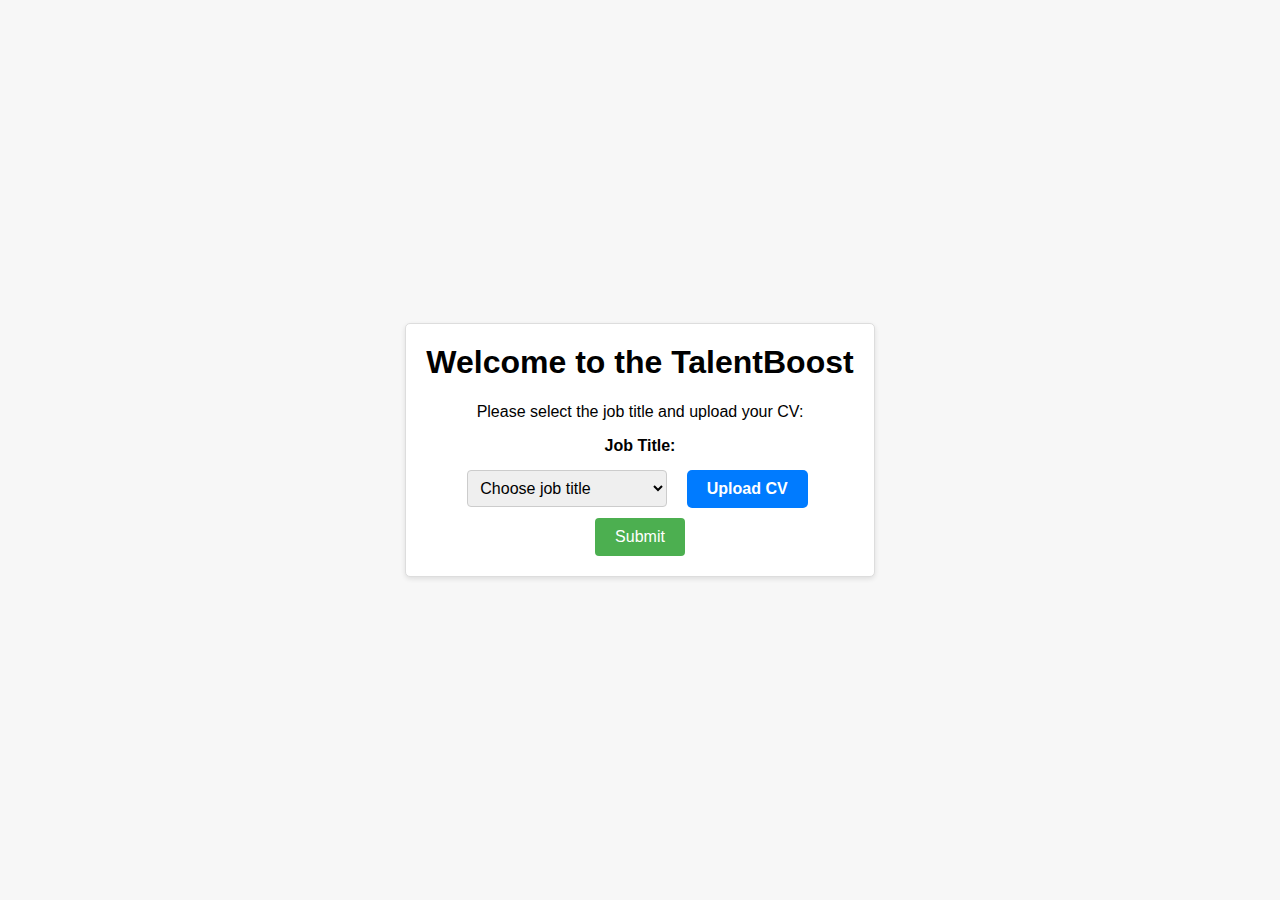
<file: templates/index.html>
<!DOCTYPE html>
<html>
<head>
    <title>Job Application Portal</title>
    <link rel="stylesheet" href="/static/style.css">
</head>
<body>
    <div class="container">
        <h1>Welcome to the TalentBoost</h1>
        <p>Please select the job title and upload your CV: </p>

        <form action="/" method="post" enctype="multipart/form-data">
            <label for="job-list">Job Title:</label>
            <select id="job-list" name="job-title" class="job-title-selection">
                <option value="" disabled selected>Choose job title</option>
                <option value="AI">AI</option>
                <option value="Blockchain">Blockchain</option>
                <option value="DevOps">DevOps</option>
                <option value="SDE">SDE</option>
                <option value="Web Dev">Web Dev</option>
            </select>

            <label for="cv-upload-input" class="custom-file-upload">
                Upload CV
                <input type="file" name="cv" id="cv-upload-input">
            </label><br>

            <button class="submit-button" type="submit">Submit</button>
        </form>
        
    </div>
</body>
</html>
</file>
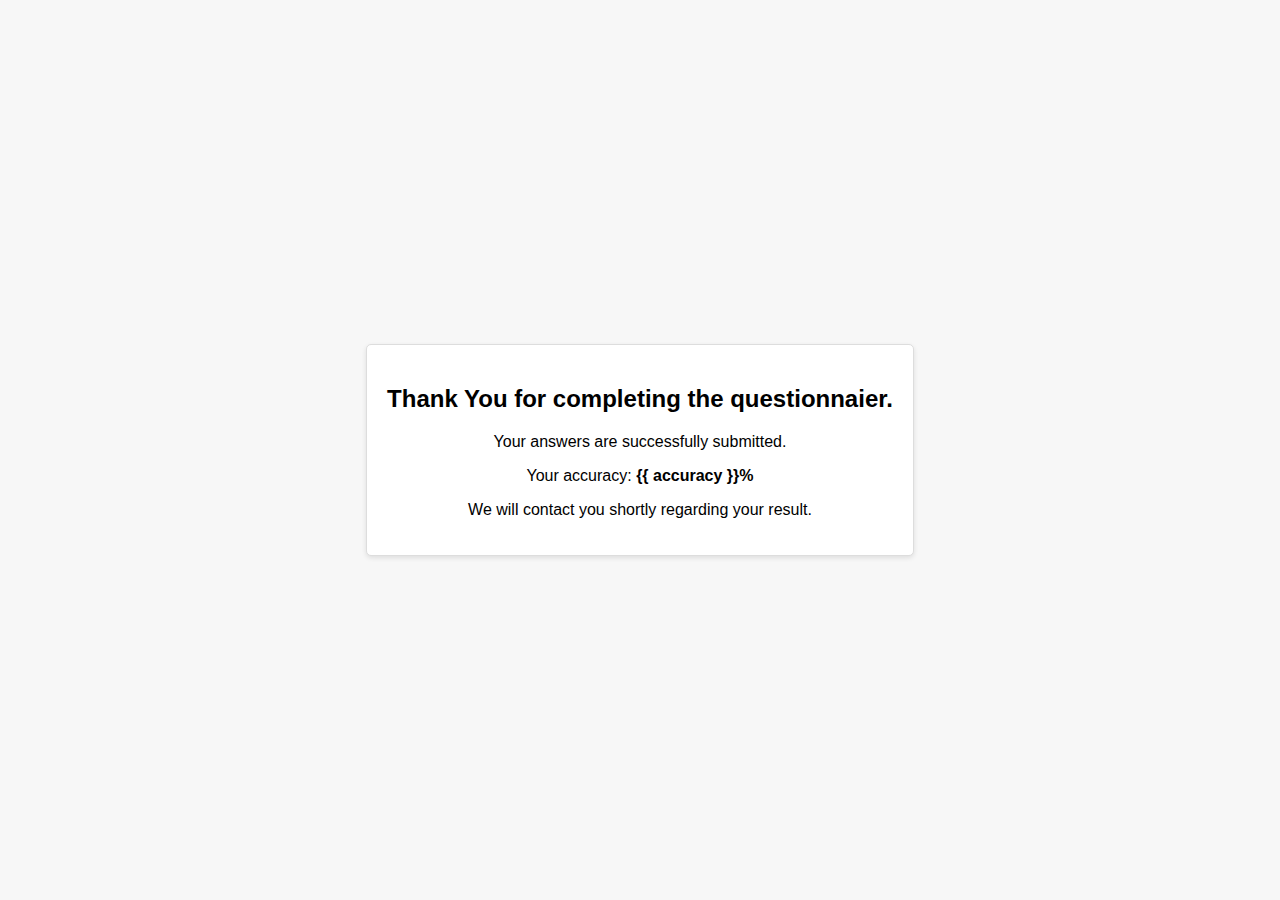
<file: templates/evaluate.html>
<!DOCTYPE html>
<html lang="en">
<head>
    <meta charset="UTF-8">
    <meta name="viewport" content="width=device-width, initial-scale=1.0">
    <title>Submitted</title>
    <link rel="stylesheet" href="/static/style.css">
</head>
<body>
    <div class="container">
        <h2>Thank You for completing the questionnaier.</h2>
        <p>Your answers are successfully submitted.</p>
        <p>Your accuracy: <strong>{{ accuracy }}%</strong></p>
        <p>We will contact you shortly regarding your result.</p>
    </div>
</body>
</html>
</file>
<file: static/style.css>
/* Your CSS code here */
body {
    font-family: Arial, sans-serif;
    background-color: #f7f7f7;
    margin: 0;
    padding: 0;
    display: flex;
    justify-content: center;
    align-items: center;
    height: 100vh;
}

.container {
    max-width: 600px;
    padding: 20px;
    text-align: center;
    background-color: #fff;
    border: 1px solid #ddd;
    border-radius: 5px;
    box-shadow: 0 2px 5px rgba(0, 0, 0, 0.1);
}

h1 {
    margin-top: 0;
}

.custom-file-upload {
    display: inline-block;
    padding: 10px 20px;
    font-size: 16px;
    background-color: #007bff;
    color: #fff;
    border: none;
    border-radius: 5px;
    cursor: pointer;
    margin: 10px;
}

.custom-file-upload input[type="file"] {
    display: none;
}

.custom-file-upload:hover {
    background-color: #0056b3;
}

.job-title-selection{
    font-size: 15px;
    margin: 5px;
    width: 200px;
            padding: 8px;
            border: 1px solid #ccc;
            border-radius: 4px;
            font-size: 16px;
}
.submit-button {
    background-color: #4CAF50;
    color: white;
    border: none;
    padding: 10px 20px;
    text-align: center;
    text-decoration: none;
    display: inline-block;
    font-size: 16px;
    border-radius: 4px;
    cursor: pointer;
}
.submit-button:hover {
    background-color: #45a049;
}
.button-container {
    display: flex;
    justify-content: space-between;
    margin-top: 20px;
}
.secondary-button {
    background-color: #ccc;
    color: #333;
    border: none;
    padding: 10px 20px;
    font-size: 16px;
    border-radius: 5px;
    cursor: pointer;
    transition: background-color 0.3s, color 0.3s;
}

.secondary-button:hover {
    background-color: #ddd;
}
.cv_inside{
    text-align: justify;
    margin: 15px;
    

}

.modal {
    display: none;
    position: fixed;
    z-index: 1;
    left: 0;
    top: 0;
    width: 100%;
    height: 100%;
    background-color: rgba(0, 0, 0, 0.5);
}

.modal-content {
    background-color: #fff;
    margin: 15% auto;
    padding: 20px;
    border-radius: 5px;
    box-shadow: 0 2px 8px rgba(0, 0, 0, 0.1);
    max-width: 300px;
}

.close-button {
    color: #aaa;
    float: right;
    font-size: 28px;
    font-weight: bold;
    cursor: pointer;
}



.ques-container {
    width: 1200px;
    padding: 20px;
    text-align: center;
    background-color: #fff;
    border: 1px solid #ddd;
    border-radius: 5px;
    box-shadow: 0 2px 5px rgba(0, 0, 0, 0.1);
    position: relative;
}

h1 {
    margin-top: 0;
}

.question {
    margin-bottom: 20px;
    text-align: left;
}

label {
    display: block;
    font-weight: bold;
    margin-bottom: 5px;
}

input[type="text"] {
    width: 80%;
    padding: 10px;
    border: 1px solid #ccc;
    border-radius: 5px;
    font-size: 16px;
}

.submit-container {
    margin-top: 20px;
}

.submit-button {
    background-color: #4CAF50;
    color: white;
    border: none;
    padding: 10px 20px;
    text-align: center;
    text-decoration: none;
    display: inline-block;
    font-size: 16px;
    border-radius: 4px;
    cursor: pointer;
    transition: background-color 0.3s;
}

.submit-button:hover {
    background-color: #45a049;
}


#timer {
    position: absolute;
    top: 20px;
    right: 20px;
    font-size: 18px;
}
</file>
